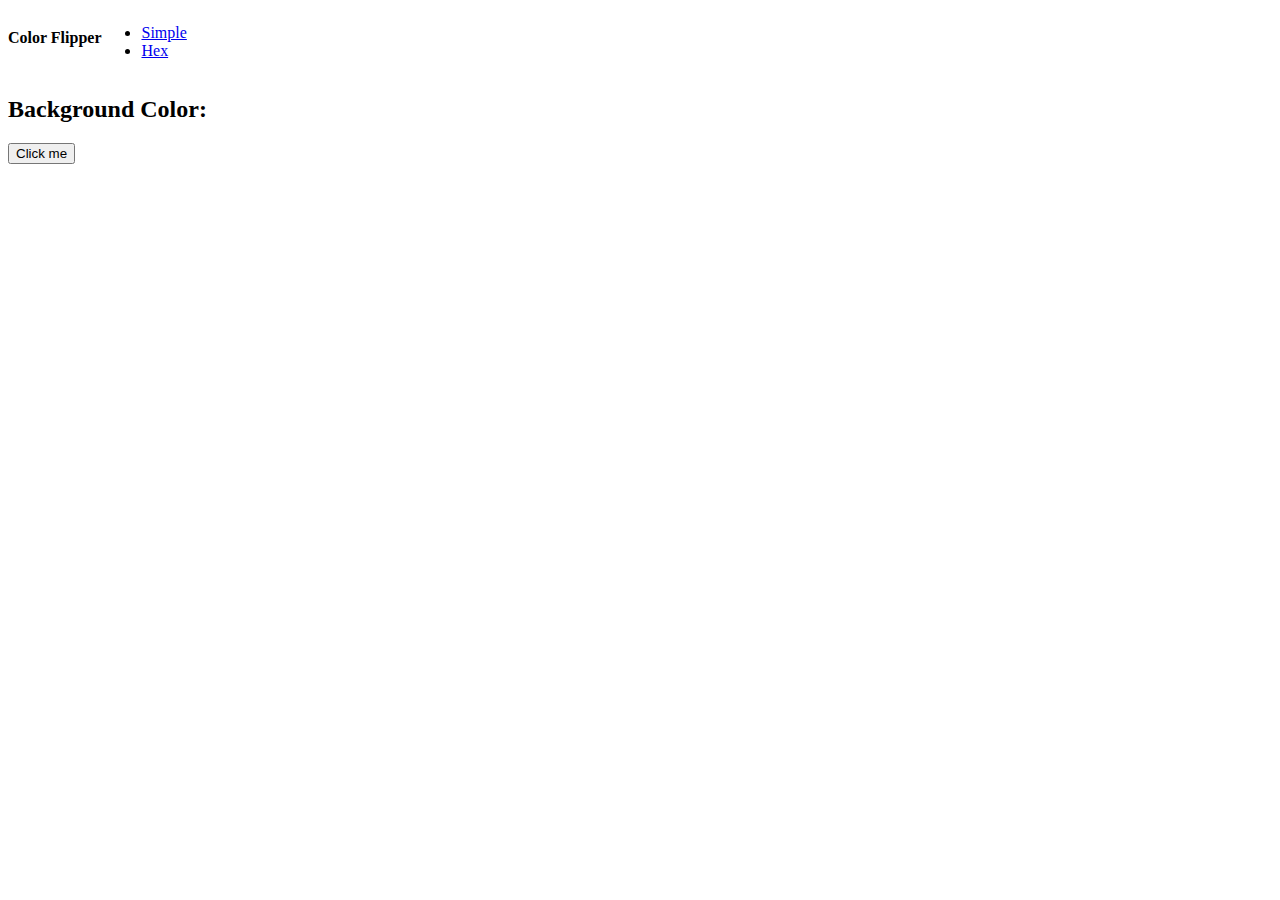
<file: index.html>
<!DOCTYPE html>
<html lang="en">
  <head>
    <meta charset="UTF-8" />
    <meta name="viewport" content="width=device-width, initial-scale=1.0" />
    <title>Color Flipper</title>
    <link rel="stylesheet" href="./CSS/style.css" />
  </head>
  <body>
    <nav>
      <div class="nav-center">
        <h4>Color Flipper</h4>
        <ul class="nav-links">
          <li><a href="./index.html">Simple</a></li>
          <li><a href="./hex.html">Hex</a></li>
        </ul>
      </div>
    </nav>
    <main>
      <div class="container">
        <h2>Background Color: <span class="color"></span></h2>
        <button class="btn btn-hero" id="btn">Click me</button>
      </div>
    </main>
  </body>
  <script src="./app.js"></script>
</html>
</file>
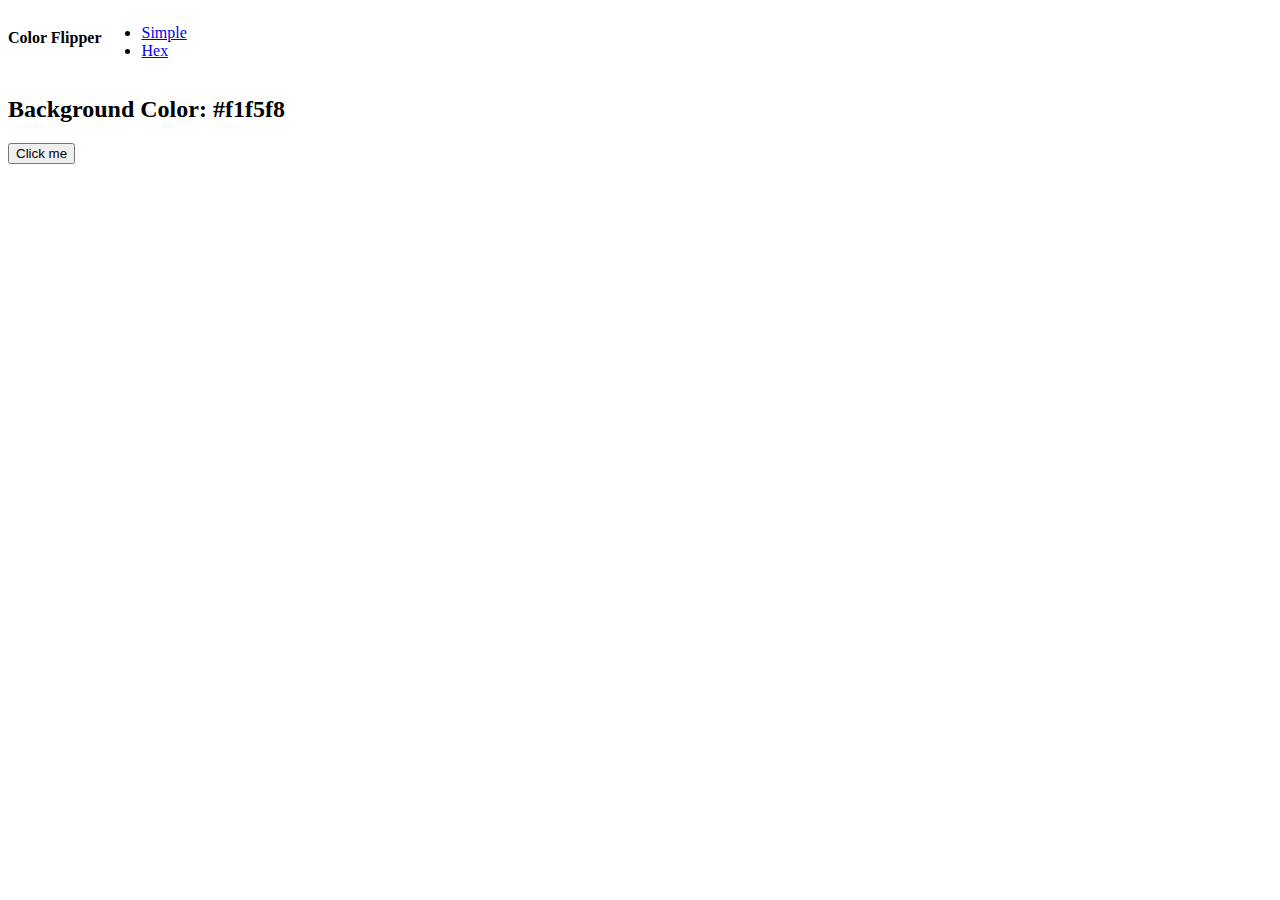
<file: hex.html>
<!DOCTYPE html>
<html lang="en">
  <head>
    <meta charset="UTF-8" />
    <meta name="viewport" content="width=device-width, initial-scale=1.0" />
    <title>Color Flipper</title>
    <link rel="stylesheet" href="./CSS/style.css" />
  </head>

  <body>
    <nav>
      <div class="nav-center">
        <h4>Color Flipper</h4>
        <ul class="nav-links">
          <li><a href="./index.html">Simple</a></li>
          <li><a href="./hex.html">Hex</a></li>
        </ul>
      </div>
    </nav>
    <main>
      <div class="container">
        <h2>Background Color: <span class="color">#f1f5f8</span></h2>
        <button class="btn btn-hero" id="btn">Click me</button>
      </div>
    </main>
  </body>
  <script src="./hex.js"></script>
</html>
</file>
<file: CSS/style.css>
.nav-center {
  display: inline-flex;
}
</file>
